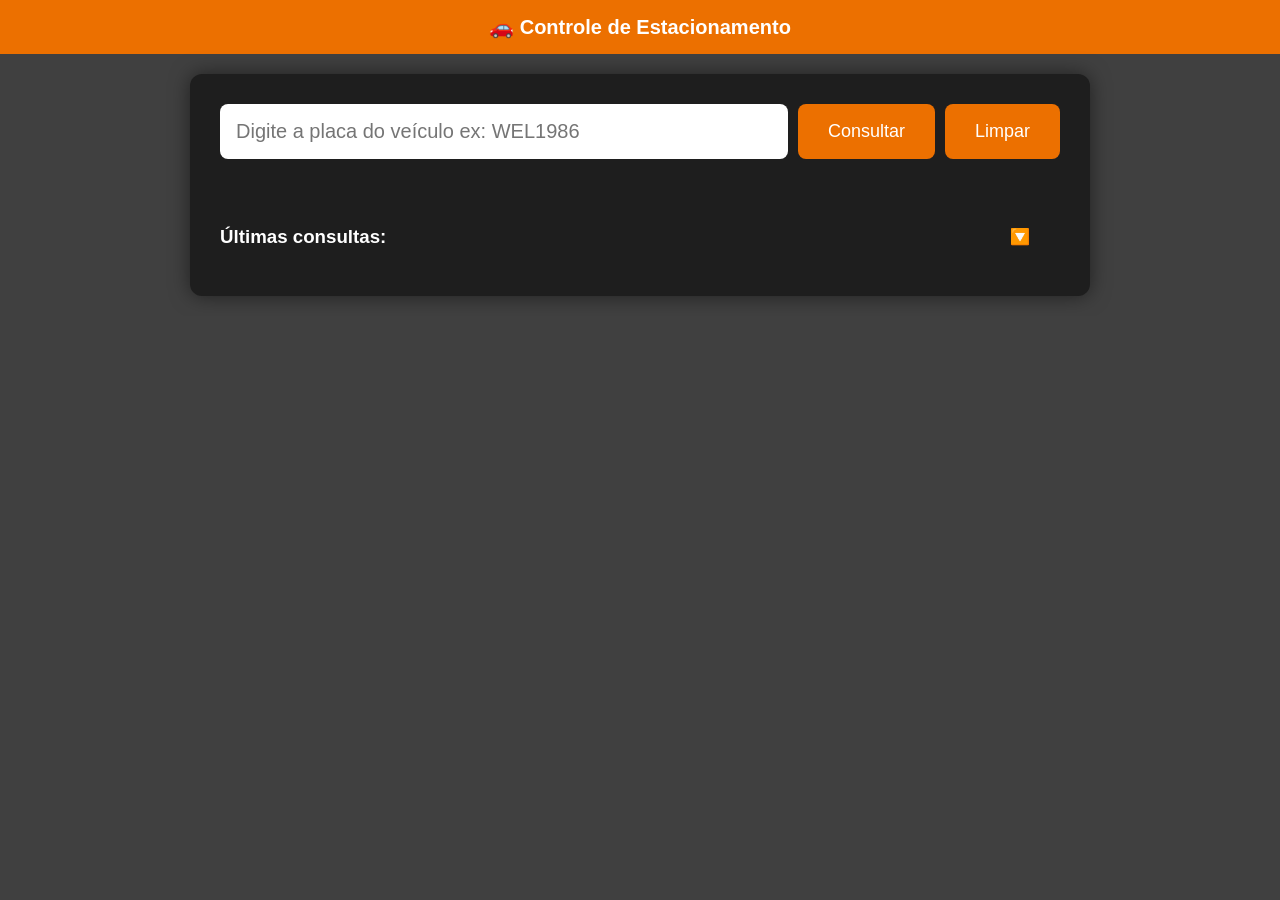
<file: index.html>
<!DOCTYPE html>
<html lang="pt-br">
<head>
    <meta charset="UTF-8">
    <meta name="viewport" content="width=device-width, initial-scale=1.0">
    <link rel="stylesheet" href="style.css">
    <link rel="manifest" href="./manifest.webmanifest">
    <link rel="shortcut icon" href="logo-park.PNG" type="image/x-icon">
    <link rel="apple-touch-icon" href="./logo.jpg">
    <title>Consulta de placas</title>
</head>
<body>
    <div class="topo">🚗 Controle de Estacionamento</div><!--<img src="logo-branco.jpg" alt="logo branco">--></div>

    <div class="container">
        <div class="painel">
            <!-- INPUT -->
            <div class="input-box">
                <input id="inputPlaca" placeholder="Digite a placa do veículo ex: WEL1986">
                <button onclick="consultar()">Consultar</button>
                <!-- BOTÃO LIMPAR -->
                <button id="btn-Limpar" onclick="limpar()">Limpar</button>
            </div>
   
            <div id="loading"></div>
            <br>
            <!-- RESULTADO -->
            <div id="resultado"></div>

            <!-- HISTÓRICO 
            <div class="historico">
                <h3>Últimas consultas:</h3>
                <div id="historico"></div>
            </div>-->

               <!-- HISTÓRICO -->
            <div class="historico">
                <div class="historico-topo">
                    <h3>Últimas consultas:</h3>
                    <button id="toggleHistorico">🔽</button>
                </div>
                <div id="historico" class="historico-conteudo"></div>
            </div>
        </div>
    </div>

      <!-- Script de rodar offline -->
    <script>
        if ('serviceWorker' in navigator) {
        window.addEventListener('load', () => {
            navigator.serviceWorker.register('assets/js/service-worker.js')
            .then(reg => console.log('✅ Service Worker registrado:', reg.scope))
            .catch(err => console.error('❌ Erro ao registrar Service Worker:', err));
        });
        }
    </script>

    <script src="script.js"></script>
    <script src="service-worker.js"></script>
</body>
</html>
</file>
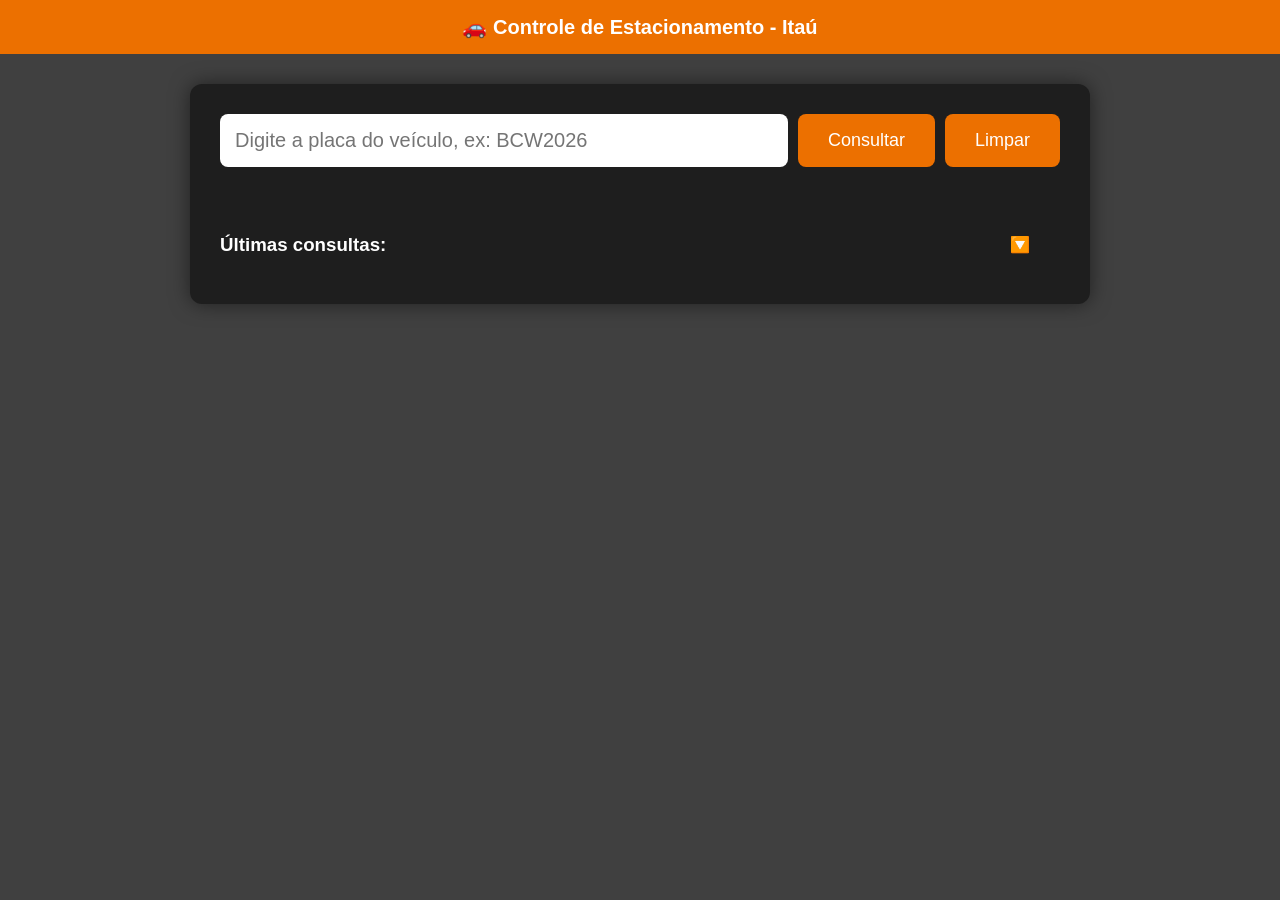
<file: copia.html>
<!DOCTYPE html>

<html lang="pt-br">

<head>

<meta charset="UTF-8">

<meta name="viewport" content="width=device-width, initial-scale=1.0">

<meta name="description" content="Sistema para identificar o proprietário do veículo através da placa">

<meta name="author" content="Wellington Bertoso Santos" data="08/06/2026">

<meta name="keywords" content="Crahás, html, CSS JavaScript">

<link rel="stylesheet" href="https://cdnjs.cloudflare.com/ajax/libs/font-awesome/6.5.0/css/all.min.css">

<link rel="shortcut icon" href="logo-itau.png" type="image/x-icon">

<link rel="stylesheet" href="style.css">

<title>Controle de Estacionamento</title>

</head>
<style>
    body {

    margin: 0;

    font-family: Arial;

    color: white;

    background: url('https://images.unsplash.com/photo-1506521781263-d8422e82f27a?q=80&w=1920') no-repeat center center fixed;

    background-size: cover;

}

 

/* OVERLAY ESCURO (ESSENCIAL) */

body::before {

    content: "";

    position: fixed;

    top: 0;

    left: 0;

    width: 100%;

    height: 100%;

    background: rgba(0,0,0,0.75);

    z-index: -1;

}

 

/* HEADER */

.topo {

    background: #ec7000;

    padding: 15px 20px;

    font-size: 20px;

    font-weight: bold;

}

 

.topo img{

    width: 50px;

}

/* CONTAINER */

.container {

    padding: 30px;

}

 

/* CARD PRINCIPAL */

.painel {

    background: #1e1e1e;

    padding: 30px;

    border-radius: 12px;

    max-width: 900px;

    margin: auto;

    box-shadow: 0px 0px 20px rgba(0,0,0,0.5);

}

 

/* INPUT GRANDE */

.input-box {

    display: flex;

    gap: 10px;

}

 

input {

    flex: 1;

    padding: 15px;

    font-size: 20px;

    border-radius: 8px;

    border: none;

}

 

/* BOTÃO */

button {

    background: #ec7000;

    border: none;

    color: white;

    font-size: 18px;

    padding: 15px 30px;

    border-radius: 8px;

    cursor: pointer;

}

 

button:hover {

    background: #d46000;

}

 

/* RESULTADO */

.resultado {

    margin-top: 30px;

    padding: 20px;

    border-radius: 10px;

    background: #2a2a2a;

}

 

/* STATUS LIBERADO */

.liberado {

    border-left: 6px solid #00ff9c;

}

 

/* STATUS BLOQUEADO */

.bloqueado {

    border-left: 6px solid red;

}

 

/* GRID */

.grid {

    display: grid;

    grid-template-columns: repeat(2, 1fr);

    gap: 15px;

}

 

/* .box {

    border-left: 2px solid#d46000;

    background: #333;

    padding: 15px;

    border-radius: 8px;

} */

 

.box {

    border-left: 2px solid#d46000;

    background: linear-gradient(145deg, #3a3a3a, #2f2f2f);

    box-shadow: 0 4px 10px rgba(0,0,0,0.4);

    filter: drop-shadow(2px 1px 5px #d46000) ;

    transition: 0.2s;

    padding: 15px;

    border-radius: 10px;

}

 

/* TÍTULO */

.box small {

    color: #aaa;

    display: block;

    margin-bottom: 5px;

}

 

/* PLACA GRANDE */

.placa {

    font-size: 28px;

    font-weight: bold;

    margin-bottom: 15px;

}

 

/* HISTÓRICO */

.historico {

    margin-top: 30px;

}

 

.item {

    border-bottom: 1px solid #444;

    padding: 8px 0;

}

 

.loading-box {

    display: flex;

    flex-direction: column;

    align-items: flex-start;

    padding: 15px 0;

}

 

.spinner {

    width: 30px;

    height: 30px;

    border: 4px solid #444;

    border-top: 4px solid #ec7000;

    border-radius: 50%;

    animation: girar 1s linear infinite;

    margin-bottom: 10px;

}

 

.historico-topo {

    display: flex;

    justify-content: space-between;

    align-items: center;

}

 

#toggleHistorico {

    background: transparent;

    border: none;

    font-size: 16px;

    cursor: pointer;

}

 

.historico-conteudo {

    max-height: 250px;

    overflow: hidden;

    transition: all 0.3s ease;

}

 

/* estado recolhido */

.historico-conteudo.recolhido {

    max-height: 0;

    opacity: 0;

}

 

@keyframes girar {

    to { transform: rotate(360deg); }

}

 

.loading-text {

    font-size: 14px;

    color: #aaa;

    margin-bottom: 8px;

}

 

.progress-bar {

    width: 200px;

    height: 4px;

    background: #333;

    border-radius: 10px;

    overflow: hidden;

}

 

.progress {

    height: 100%;

    width: 0%;

    background: #3b82f6;

    animation: carregando 1s linear forwards;

}

 

@keyframes carregando {

    from { width: 0%; }

    to { width: 100%; }

}

 

@media (max-width: 768px) {

 

    /* CONTAINER */

    .container {

        padding: 15px;

    }

 

    .painel {

        padding: 20px;

    }

 

    /* INPUT + BOTÃO em coluna */

    .input-box {

        flex-direction: column;

    }

 

    input {

        width: 100%;

        font-size: 18px;

        box-sizing: border-box;

    }

 

    button {

        width: 100%;

    }

 

    /* RESULTADO */

    .placa {

        font-size: 22px;

        text-align: center;

    }

 

    /* GRID vira 1 coluna */

    .grid {

        grid-template-columns: 1fr;

    }

 

    /* BOX mais confortável */

    .box {

        padding: 12px;

    }

 

    /* LOADING centralizado */

    .loading-box {

        align-items: center;

        text-align: center;

    }

    .progress-bar {

        width: 100%;

    }

}

 

@media (max-width: 400px) {

 

    .topo {

        font-size: 16px;

        padding: 10px;

    }

 

    input {

        font-size: 16px;

        padding: 12px;

    }

 

    button {

        font-size: 16px;

        padding: 12px;

    }

 

    .input-box {

        width: 100%;

    }

 

    input, button {

        transition: all 0.2s ease;

    }

 

    .placa {

        font-size: 20px;

    }

}

 
</style>
<body>

    <div class="topo">🚗 Controle de Estacionamento - Itaú</div>

 

    <div class="container">

        <div class="painel">

 

            <!-- INPUT -->

            <div class="input-box">

                <input id="inputPlaca" placeholder="Digite a placa do veículo, ex: BCW2026">

                <button onclick="consultar()">Consultar</button>

               

            <!-- BOTÃO LIMPAR -->

                <button id="btn-Limpar" onclick="limpar()">Limpar</button>

 

            </div>

    <br>

            <div id="loading"></div>

 

            <!-- RESULTADO -->

            <div id="resultado"></div>

 

            <!-- HISTÓRICO -->

            <div class="historico">

                <div class="historico-topo">

                    <h3>Últimas consultas:</h3>

                    <button id="toggleHistorico">🔽</button>

                </div>

 

                <div id="historico" class="historico-conteudo"></div>

            </div>

        </div>

    </div>

   <script>
    const base = [
        ["ABC1234", "Wellington Bertoso Santos - (11) 912345678", "Gerente - WBS Solutions", "Cadillac Escalade - Preto", "Knoxville (USA)", "Esmerald City - Piso -1", "Vaga fixa"],
        ["XYZ9876", "Ana Patrícia - (11) 912345679", "Coordenadora - Conceito Modas", "Jeep Compass - Branco", "Contagem (MG)", "Alabama - Piso 2", "Vaga rotativa"],
        ["BRA2024", "Roberto Andrade - (11) 912345680", "Vendedor - Lojas Mel", "BMW X5 - Preto", "São Paulo (SP)", "Mágico de Oz - Piso Verde", "Vaga avulso"],
        ["BRA1406", "Mayara Silva - (11) 912345681", "Microsoft - Eng de Software", "BMW X5 - Preto", "Tenessee (USA)", "Estrada de tijolos amarelos - Piso Amarelo", "Vaga visitante"],
].map(([placa, nome, cargo, veiculo, polo, torre, status]) => ({
    placa,
    nome,
    cargo,
    veiculo,
    polo,
    torre,
    status
}));

//histórico

    let historico = [];

    // ENTER

    document.getElementById("inputPlaca")

    .addEventListener("keydown", e => {

        if(e.key === "Enter") consultar();

    });

 

    function mostrarLoading() {

        return `

            <div class="loading-box">

                <div class="spinner"></div>

                <div class="loading-text">Consultando veículo...</div>

 

                <div class="progress-bar">

                    <div class="progress"></div>

                </div>

            </div>

        `;

    }

 

   

function consultar(){

    const placa = document.getElementById("inputPlaca").value.trim().toUpperCase();

 

    if(!placa) return;

 

    const loading = document.getElementById("loading");

    const resultado = document.getElementById("resultado");

 

    loading.innerHTML = mostrarLoading();

    resultado.innerHTML = "";

 

    setTimeout(() => {

 

        const dado = base.find(v => v.placa === placa);

 

       

        // ✅ SALVA SEMPRE

        historico.unshift({

            placa: placa,

            data: new Date().toLocaleString(),

            status: dado ? "✅" : "❌"

        });

 

            renderHistorico();

 

        if(dado){

            resultado.innerHTML = `

                <div class="resultado ${dado.status === 'Liberado' ? 'liberado' : 'bloqueado'}">

                   

                    <div class="placa">${dado.placa}</div>

 

                    <div class="grid">

                        <div class="box">

                            <small>Nome</small>

                            ${dado.nome}

                        </div>

 

                        <div class="box">

                            <small>Cargo/Empresa</small>

                            ${dado.cargo}

                        </div>

 

                        <div class="box">

                            <small>Veículo</small>

                            ${dado.veiculo}

                        </div>

 

                        <div class="box">

                            <small>Polo</small>

                            ${dado.polo}

                        </div>

 

                        <div class="box">

                            <small>Torre/Piso</small>

                            ${dado.torre}

                        </div>

 

                        <div class="box">

                            <small>Status</small>

                            ${dado.status}

                        </div>

                    </div>

                </div>

            `;

        } else {

            resultado.innerHTML = `<div style="color:red;">❌ Veículo não encontrado</div>`;

        }

 

        loading.innerHTML = ""; // ✅ remove corretamente

 

    }, 400);

}

 

    function renderHistorico(){

        const div = document.getElementById("historico");

 

        div.innerHTML = "";

 

        historico.slice(0, 10).forEach(item => {

            div.innerHTML += `

                <div class="item">

                    ${item.placa} - ${item.data}

                </div>

            `;

        });

    }

 

    /*Botão limpar imputs*/

    document.getElementById("btn-Limpar").addEventListener("click", limpar);

    function limpar() {

        document.getElementById("inputPlaca").value = "";

        document.getElementById("resultado").innerHTML = "";

        document.getElementById("loading").innerHTML = "";

       

        document.getElementById("inputPlaca").focus();

    }

 

/*Botão limpar recolher e espandir*/    

const btnToggle = document.getElementById("toggleHistorico");

const historicoBox = document.getElementById("historico");

 

btnToggle.addEventListener("click", () => {

    historicoBox.classList.toggle("recolhido");

 

    btnToggle.textContent = historicoBox.classList.contains("recolhido")

        ? "🔼"

        : "🔽";

});
   </script>

    <!-- <script src="script.js"></script> -->

</body>

</html>
</file>
<file: style.css>
* {
  box-sizing: border-box;
}

img, input, button, div, section {
  max-width: 100%;
}

html, body {
  width: 100%;
  max-width: 100%;
  overflow-x: hidden;
  overscroll-behavior-y: none;
}

body {
    margin: 0;
    font-family: Arial;
    color: white;
    background: url('https://images.unsplash.com/photo-1506521781263-d8422e82f27a?q=80&w=1920') no-repeat center center fixed;
    background-size: cover;
    overflow-x: hidden;
}

/* OVERLAY ESCURO (ESSENCIAL) */
body::before {
    content: "";
    position: fixed;
    top: 0;
    left: 0;
    width: 100%;
    height: 100%;
    background: rgba(0,0,0,0.75);
    z-index: -1;
}

/* HEADER */
.topo {
    background: #ec7000;
    display: flex;
    padding: 15px 20px;
    font-size: 20px;
    font-weight: bold;
    justify-content: center;    /*joga os itens para as extremidades */
    align-items: center;      
}

.topo img {
    width: 50px;
    margin-left: 20px;
}

/* CONTAINER */
.container {
    padding: 30px;
}

/* CARD PRINCIPAL */
.painel {
    background: #1e1e1e;
    padding: 30px;
    border-radius: 12px;
    max-width: 900px;
    margin: auto;
    box-shadow: 0px 0px 20px rgba(0,0,0,0.5);
}

/* INPUT GRANDE */
.input-box {
    display: flex;
    gap: 10px;
}

input {
    flex: 1;
    padding: 16px;
    font-size: 20px;
    border-radius: 8px;
    border: none;
}

/* BOTÃO */
button {
    background: #ec7000;
    border: none;
    color: white;
    font-size: 18px;
    padding: 15px 30px;
    border-radius: 8px;
    cursor: pointer;
}

button:hover {
    background: #d46000;
}

/* RESULTADO */
.resultado {
    margin-top: 30px;
    padding: 20px;
    border-radius: 10px;
    background: #2a2a2a;
}

/* STATUS LIBERADO */
.liberado {
    border-left: 6px solid #00ff9c;
}

/* STATUS BLOQUEADO */
.bloqueado {
    border-left: 6px solid red;
}

/* GRID */
.grid {
    display: grid;
    grid-template-columns: repeat(2, 1fr);
    gap: 15px;
}

.box {
    border-left: 2px solid#d46000;
    background: linear-gradient(145deg, #3a3a3a, #2f2f2f);
    box-shadow: 0 4px 10px rgba(0,0,0,0.4);
    filter: drop-shadow(2px 1px 5px #d46000) ;
    transition: 0.2s;
    padding: 15px;
    border-radius: 10px;
}

/* TÍTULO */
.box small {
    color: #aaa;
    display: block;
    margin-bottom: 5px;
    font-size: 12px;
}

/* .placa {
    font-size: 28px;
    font-weight: bold;
    margin-bottom: 15px;
} */

/* PLACA GRANDE */
.placa1{
    width:200px;
    height:80px;
    background:#fff;
    border:2px solid #fff;
    border-radius:10px;
    overflow:hidden;
    margin:0 auto 20px;
    box-shadow:0 4px 10px rgba(0,0,0,.3);
}
.placa{
    width:200px;
    height:75px;
    background:#fff;
    border:3px solid #333;
    border-radius:10px;
    overflow:hidden;
    margin:0 auto 20px;
    box-shadow:0 4px 10px rgba(0,0,0,.3);
}

.placa-topo{
    background:#0039A6;
    color:#fff;
    display:flex;
    justify-content:center;
    align-items:center;
    font-weight:bold;
    letter-spacing:-1px;
    font-size:14px;
}

.placa-numero{
    height:calc(100% - 24px);
    display:flex;
    justify-content:center;
    align-items:center;
    font-size:30px;
    font-weight:900;
    color:#111;
    letter-spacing:4px;
    font-family:"Arial Black", Arial, sans-serif;
}

/* HISTÓRICO */
.historico {
    margin-top: 30px;
}

.historico-topo {
    display: flex;
    justify-content: space-between;
    align-items: center;
}

#toggleHistorico {
    background: transparent;
    border: none;
    font-size: 16px;
    cursor: pointer;
}

.historico-conteudo {
    max-height: 250px;
    overflow: hidden;
    transition: all 0.3s ease;
}

/* estado recolhido */
.historico-conteudo.recolhido {
    max-height: 0;
    opacity: 0;
}

.item {
    border-bottom: 1px solid #444;
    padding: 8px 0;
}

/* RESPONSIVIDADE BASE */
img, input, button {
    max-width: 100%;
}

.container {
    width: 100%;
    padding: 20px;
}

/*Animação loading*/
.loading-box {
    display: flex;
    flex-direction: column;
    /* align-items: flex-start; */
    align-items: center;
    justify-content: center;
    padding: 15px 0;
}

.spinner {
    width: 30px;
    height: 30px;
    border: 4px solid #444;
    border-top: 4px solid #ec7000;
    border-radius: 50%;
    animation: girar 3s linear infinite;
    margin-bottom: 10px;
}

@keyframes girar {
    to { transform: rotate(360deg); }
}

.loading-text {
    font-size: 14px;
    color: #aaa;
    margin-bottom: 8px;
}

.progress-bar {
    width: 50%;
    height: 4px;
    background: #333;
    border-radius: 10px;
    overflow: hidden;
}

.progress {
    height: 100%;
    width: 0%;
    background: #3b82f6;
    animation: carregando 1s linear forwards;
}

.skeleton {
    background: linear-gradient(
        90deg,
        #2a2a2a 25%,
        #3a3a3a 50%,
        #2a2a2a 75%
    );
    background-size: 200% 100%;
    animation: shimmer 1.2s infinite;
    border-radius: 8px;
}

.skeleton-box {
    height: 50px;
}

@keyframes shimmer {
    0% { background-position: 200% 0; }
    100% { background-position: -200% 0; }
}

@keyframes carregando {
    from { width: 0%; }
    to { width: 100%; }
}

@media (max-width: 768px) {
    /* CONTAINER */
    .container {
        padding: 15px;
    }
    .painel {
        margin: 10px;
        border-radius: 10px;
        padding: 20px;
    }
    /* INPUT + BOTÃO em coluna */
    .input-box {
        flex-direction: column;
    }
    input {
        width: 100%;
        font-size: 18px;
        box-sizing: border-box;
    }
    button {
        width: 100%;
        /*padding: 12px;
        font-size: 16px;*/
    }
    
    /* RESULTADO */
    .placa {
        font-size: 22px;
        text-align: center;
    }

    /* GRID vira 1 coluna */
    .grid {
        grid-template-columns: 1fr;
    }

    /* BOX mais confortável */
    .box {
        padding: 12px;
    }

    /* LOADING centralizado */
    .loading-box {
        align-items: center;
        text-align: center;
    }
    .progress-bar {
        width: 100%;
    }
       .historico {
        font-size: 16px;
    }

    .item {
        font-size: 13px;
    }
}

 @media (max-width: 600px) {
    .topo {
        font-size: 16px;
        padding: 10px;
    }
    input {
        font-size: 16px;
        padding: 16px;
    }
    button {
        font-size: 16px;
        padding: 16px;
    }
    .input-box {
        width: 100%;
    }
    input, button {
        transition: all 0.2s ease;
    }
    .placa {
        font-size: 20px;
    }
}
</file>
